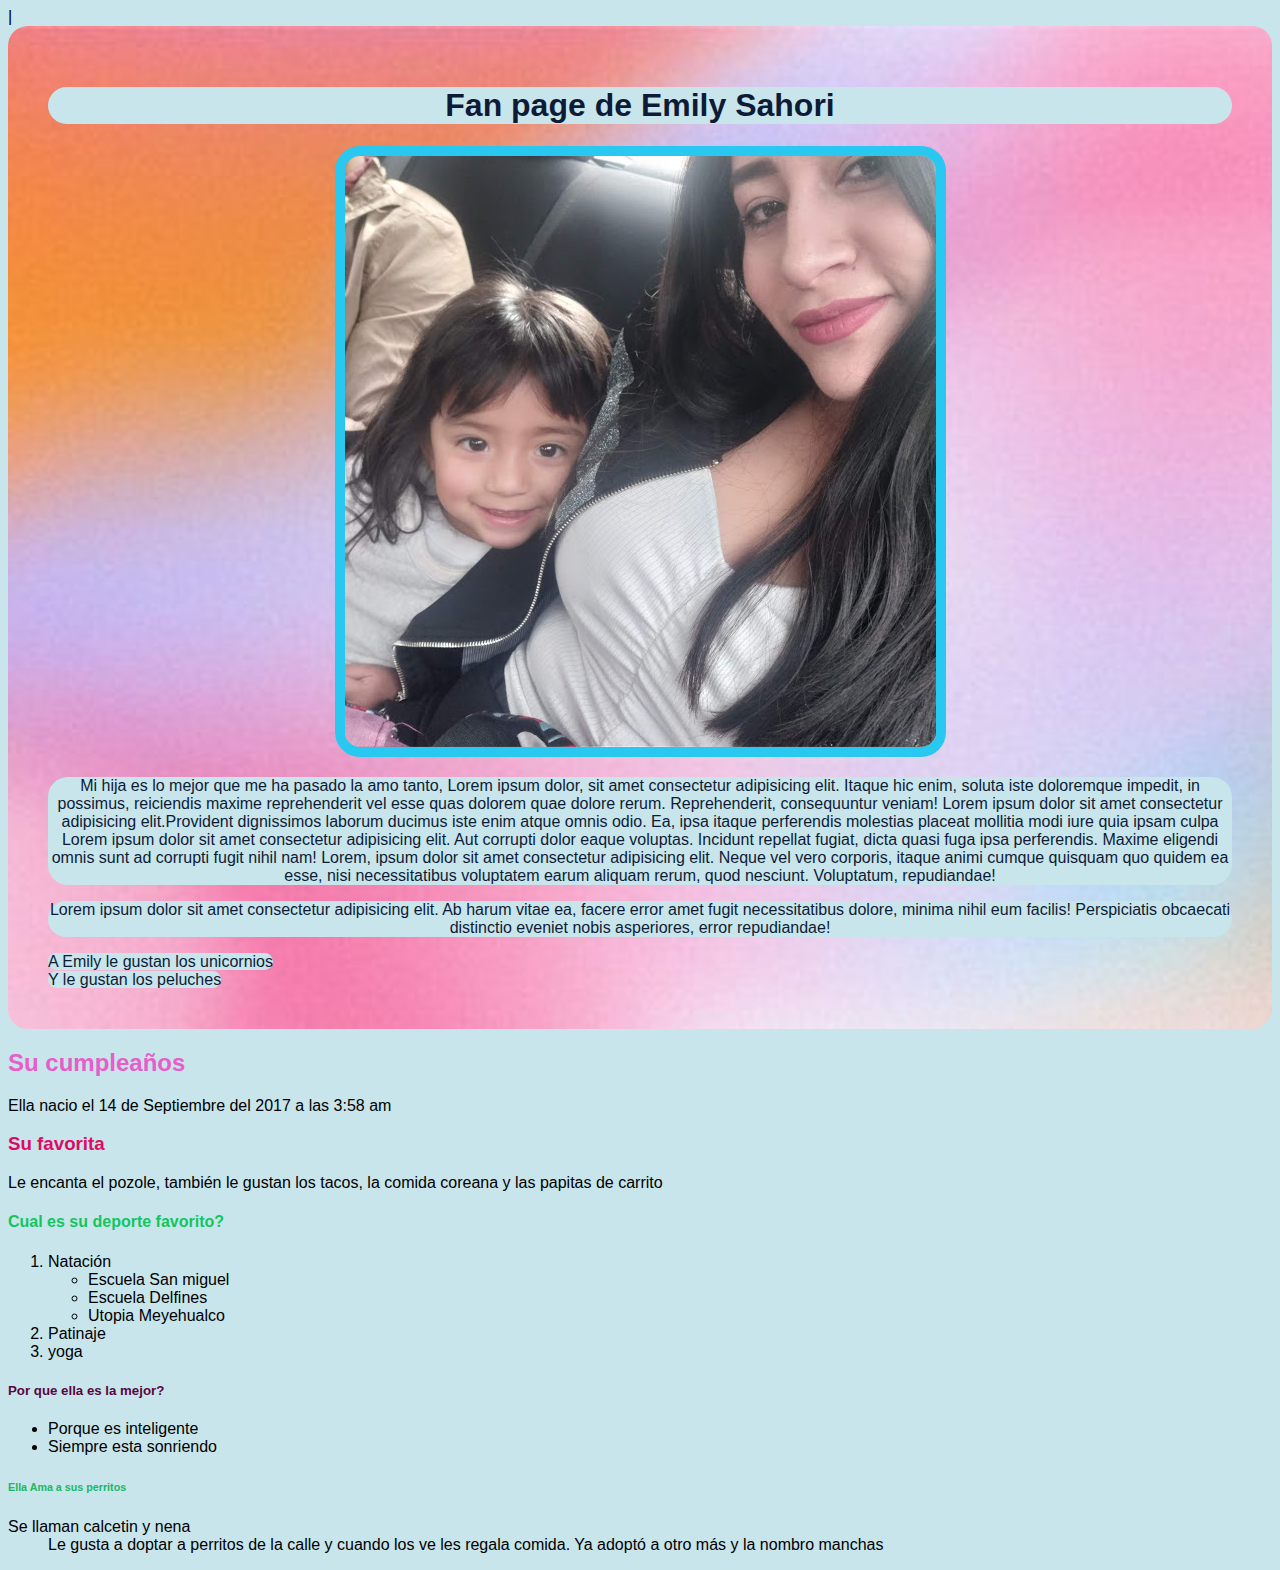
<file: index.html>
|<!DOCTYPE html> <!--Este es un comentario-->
<html lang="en"> <!--Documento html -Contenedor de nuestrapagina. La etiqueta html tiene un atributo lang-->
<head> <!--Metadatos que no son vivibles en la pag web-->
   <meta charset="UTF-8"><!--Especificar la codificacion de los caracteres del documento, para que se interpreten los simbolos en todos los idiomas-->
   <meta name="viewport" content="width=device-width, initial-scale=1.0">
   <title>Mi fanpage</title>
   <link rel="stylesheet" href="style.css">
</head>

<body><!--Contenido vivble del sitio--> 
      <!--Headers Encabezado h1 a h6-->
<div class="presentacion">   
   <h1> Fan page de Emily Sahori </h1>
   <!--P es un elementoen bloque-->
   <img src="Emyyo.jpg" alt="foto de Emily chiquita">


   <p> Mi hija es lo mejor que me ha pasado la amo tanto, Lorem ipsum dolor, sit amet consectetur adipisicing elit. Itaque hic enim, soluta iste doloremque impedit, in possimus, reiciendis maxime reprehenderit vel esse quas dolorem quae dolore rerum. Reprehenderit, consequuntur veniam! Lorem ipsum dolor sit amet consectetur adipisicing elit.Provident dignissimos laborum ducimus iste enim atque omnis odio. Ea, ipsa itaque perferendis molestias placeat mollitia modi iure quia ipsam culpa Lorem ipsum dolor sit amet consectetur adipisicing elit. Aut corrupti dolor eaque voluptas. Incidunt repellat fugiat, dicta quasi fuga ipsa perferendis. Maxime eligendi omnis sunt ad corrupti fugit nihil nam! Lorem, ipsum dolor sit amet consectetur adipisicing elit. Neque vel vero corporis, itaque animi cumque quisquam quo quidem ea esse, nisi necessitatibus voluptatem earum aliquam rerum, quod nesciunt. Voluptatum, repudiandae!</p> 

   <p> Lorem ipsum dolor sit amet consectetur adipisicing elit. Ab harum vitae ea, facere error amet fugit necessitatibus dolore, minima nihil eum facilis! Perspiciatis obcaecati distinctio eveniet nobis asperiores, error repudiandae!</p>
   <!--Span es un elemento en linea-->
   <span> A Emily le gustan los unicornios </span> <br> <!-- BR es un elemento vacio que nos da un salto de linea -->
   <span>Y le gustan los peluches</span>
</div>

   <h2> Su cumpleaños</h2>
   <span> Ella nacio el 14 de Septiembre del 2017 a las 3:58 am</span>

   <h3> Su favorita</h3>
   <span>Le encanta el pozole, también le gustan los tacos, la comida coreana y las papitas de carrito </span>

   <h4> Cual es su deporte favorito?</h4>
   <ol>
        <li>Natación</li>
        <ul> <!-- ul de unordered list/lista desordenada -->
            <li>Escuela San miguel</li> <!-- li /lista ordenada -->
            <li>Escuela Delfines</li>
            <li>Utopia Meyehualco</li>
        </ul>
        <li>Patinaje</li>
        <li>yoga</li>
   </ol>


   <h5> Por que ella es la mejor?</h5>
     <ul>
        <li>Porque es inteligente</li>
        <li>Siempre esta sonriendo</li>
     </ul>

     <h6> Ella Ama a sus perritos</h6>
     <dl> <!-- dl de description list / lista descriptiva -->
        <dt> Se llaman calcetin y nena </dt> <!-- Término a definir -->
        <dd> Le gusta a doptar a perritos de la calle y cuando los ve les regala comida. Ya adoptó a otro más y la nombro manchas </dd> <!-- Descripción -->
    </dl>
</body>
</file>
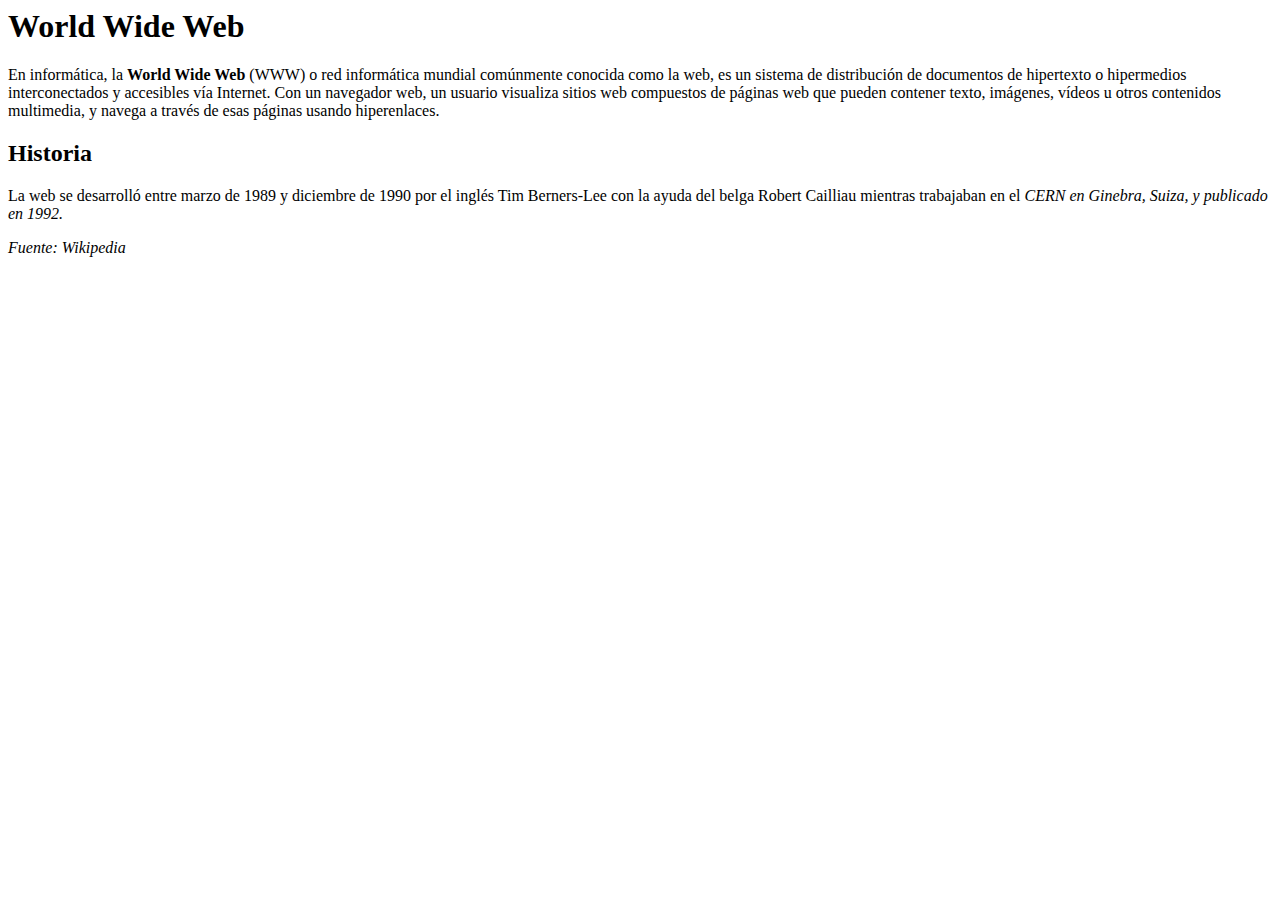
<file: errores.html>
<html lang=es> <!--Faltaban comillas en el valor del atributo-->
<head>
<meta charset="UTF-8"> <!--Deje solo esta etiqueta  ya que no existe el charset "UTF-65" -->
 <meta name="viewport" content="width=device-width,initial-scale=1.0"> <!-- hay 2 etiquetas iguales y la primera que borre estaba mal -->
 <title>World Wide Web</title> <!--Movi la etiqueta de title por que debe estar detro de head-->
</head>

<body>

<h1>World Wide Web</h1>

<p>
En informática, la <strong>World Wide Web</strong><!-- la etiqueta de strong no esta cerrada / </strong>--> (WWW) o red informática mundial comúnmente conocida como la web, es un sistema de distribución de documentos de hipertexto o hipermedios interconectados y accesibles vía Internet. Con un navegador web, un usuario visualiza sitios web compuestos de páginas web que pueden contener texto, imágenes, vídeos u otros contenidos multimedia, y navega a través de esas páginas usando hiperenlaces.
</p>
<h2>Historia</strong></h2><!-- Le falto cerrar h2 debe cerrarse / </h2> -->

<p>
La web se desarrolló entre marzo de 1989 y diciembre de 1990 por el inglés Tim Berners-Lee con la ayuda del belga Robert Cailliau mientras trabajaban en el <em>CERN en Ginebra, Suiza, y publicado en 1992.
</p>

<p>Fuente: <em>Wikipedia</em></p><!-- La etiqueta <em>  esta mal anidada. Debe ir antes dentro de la etiqueta <p>. -->
</file>
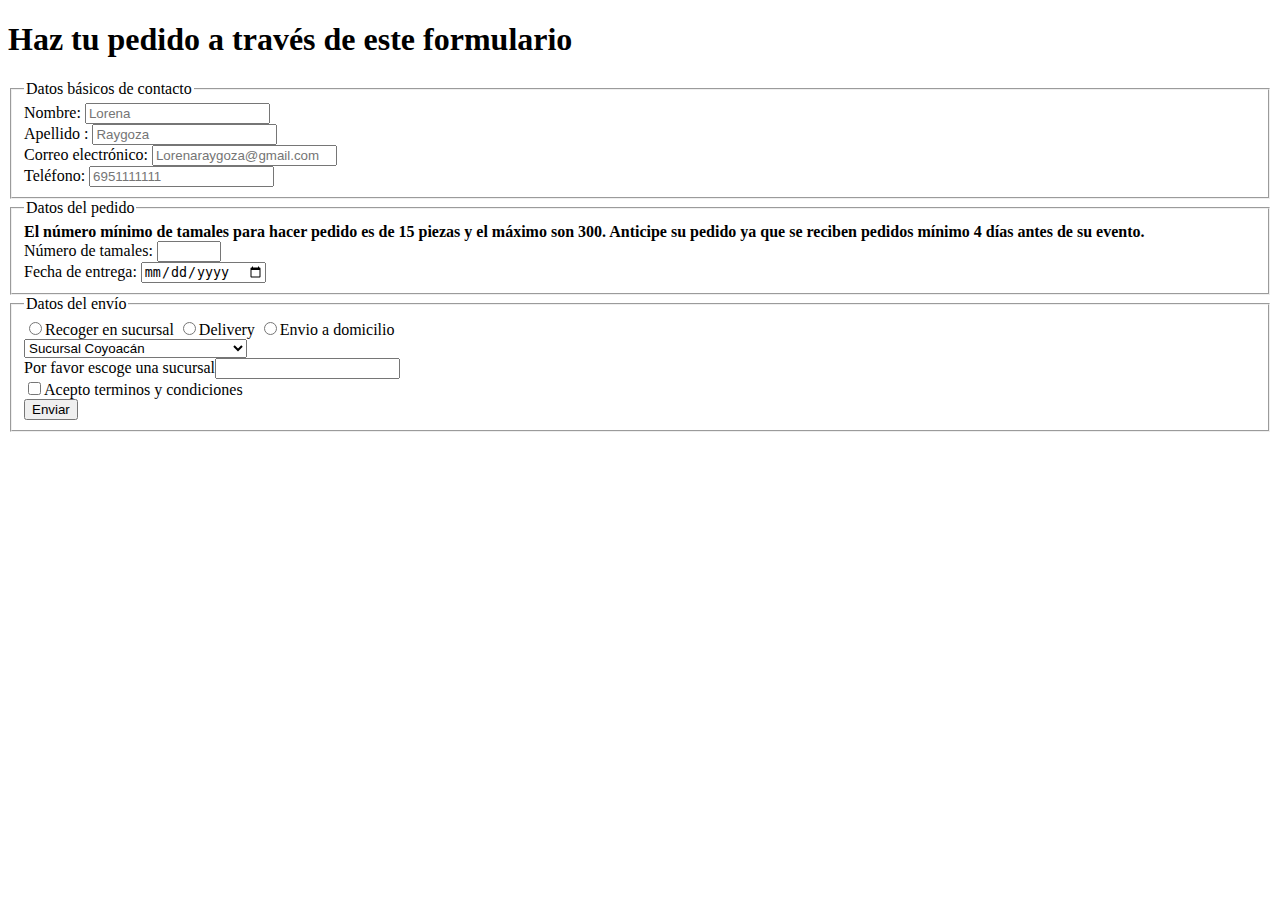
<file: formulario.html>
<!DOCTYPE html>
<html lang="en">
<head>
    <meta charset="UTF-8">
    <meta name="viewport" content="width=device-width, initial-scale=1.0">
    <title>¡Contáctanos!</title>
</head>
<body>
    
    <header>
        <h1>Haz tu pedido a través de este formulario</h1>
    </header>

    <main>
        <section>
            <form action="https://formsubmit.co/lorenaraygoza0904@email.com" method="POST" />
                 <fieldset>
                    <legend>Datos básicos de contacto</legend>
                        <label for="Nombre"> Nombre:</label>
                        <input id="Nombre" type="text" placeholder="Lorena" name="nombres">
                        <br>
                        <label for="apellido"> Apellido :</label> 
                        <input id="apellido" type="text" placeholder="Raygoza"
                        name="apellido">
                        <br>
                        <label for="email"> Correo electrónico:</label> 
                        <input id="email" type="email" 
                        placeholder="Lorenaraygoza@gmail.com" required name="correo">
                        <br>
                        <label for="numero-telefonico"> Teléfono: </label> <input id="numero-telefonico" placeholder="6951111111" name="numero-telefonico">
                </fieldset>
                <fieldset>
                    <legend>Datos del pedido</legend>
                    <span><strong>El número mínimo de tamales para hacer pedido es de 15 piezas y el máximo son 300. Anticipe su pedido ya que se reciben pedidos mínimo 4 días antes de su evento.</strong></span>
                    <br>
                    Número de tamales: <input name="numDeTamales" type="number" min="15" max="300">
                    <br>
                    Fecha de entrega: <input name="fechaDeEntrega" type="date">
                </fieldset>
                <fieldset>
                    <legend> Datos del envío </legend>
                    <!-- El atributo name hace que los input esten en grupo y solo deje seleccionar uno a la vez, por lo que debe ser igual para los input necesarios -->
                    <label for="recoger-sucursal"><input id="recoger-sucursal" type="radio" name="tipo-de-envio">Recoger en sucursal</label>
                    <label for="recoger-delivery"><input id="recoger-delivery" type="radio" name="tipo-de-envio">Delivery</label>
                    <label for="recoger-domicilio"><input id="recoger-domicilio" type="radio" name="tipo-de-envio">Envio a domicilio</label>
                    <br>
                    <select name="" id="">
                        <option value="sucursal-coyoacan">Sucursal Coyoacán</option>
                        <option value="sucursal-mazatlan">Sucursal Mazatlán </option>
                        <option value="sucursal-san-martin-de-las-flores">Sucursal San Martín de las Flores</option>
                        <option value="sucursal-xochimilco">Sucursal Xochimilco</option>
                        <option value="sucursal-satélite">Sucursal Satélite</option>
                        <option value="sucursal-ecatepec">Sucursal Ecatepec</option>
                        <option value="sucursal-guadalajara">Sucursal Guadalajara</option>
                        <option value="sucursal-waverly-place">Sucursal Waverly Place</option>
                    </select>
                    <br>
                    Por favor escoge una sucursal<input list="sucursal" name="sucursal" >
                    <datalist id="sucursal">
                        <option value="Sucursal Coyoacán"></option>
                        <option value="Sucursal Mazatlán"></option>
                        <option value="Sucursal San Martín de las Flores"></option>
                        <option value="Sucursal Xochimilco"></option>
                        <option value="Sucursal Satélite"></option>
                        <option value="Sucursal Ecatepec"></option>
                        <option value="Sucursal Guadalajara"></option>
                        <option value="Sucursal Waverly Place"></option>
                    </datalist>
                    <br>
                    <!-- Casilla de verificacion -->
                    <input type="checkbox" required>Acepto terminos y condiciones
                    <br>
                    <!-- input type submit -->
                    <button type="submit">Enviar</button> <!-- etiqueta para un boton -->
                </fieldset>
            </form>
        </section>
    </main>
</body>
</html>
</file>
<file: style.css>
*{  
    background-color:rgb(200, 229, 236);
    border-radius: 20px;
}

body {
    font-family: 'Poppins', sans-serif; /* Aplica la fuente Poppins a todo el texto */
  }

.presentacion {
    background-image: url(fondo.jpg); /* Ruta de la imagen en la carpeta 'images' */
    background-size: cover; /* La imagen cubrirá todo el div
    background-position: center; /* Centra la imagen en el fondo */
    background-repeat: no-repeat; /* Evita que la imagen se repita */
    border-radius: 20px;
    padding: 40px; /* Añade espacio interno alrededor del contenido */
    color: rgb(14, 27, 54); 
  }  
  
.presentacion h1 {
    text-align: center;
   
} 

h1:hover {
    color: rgb(221, 91, 215); /* Cambia el color del texto al pasar el cursor */
    font-size: 2.5em; /* Aumenta el tamaño del texto en hover */
    text-align: center;
    text-decoration: underline; /* Añade subrayado al pasar el cursor */
    font-family: 'Poppins', sans-serif;
    transition: all 0.3s ease-in-out; /* Añadir transición suave */
   margin
}


.presentacion img {
    display: block;
  margin: 20px auto; /* Centra la imagen y añade margen */
  border: 10px solid rgb(41, 200, 240);
  border-radius: 25px;
  max-width: 100%; /* Se ajusta al tamaño del contenedor */
  height: auto;
}

.presentacion p{
    text-align: center;
}

 
h2 {
    color: rgb(231, 93, 201);
}  

h3{
    color: rgb(223, 10, 99);
}

h4{
    color: rgb(19, 197, 93);
}

h5{
    color: rgb(90, 5, 62);
}

h6{
    color: rgb(32, 182, 100);
}
</file>
